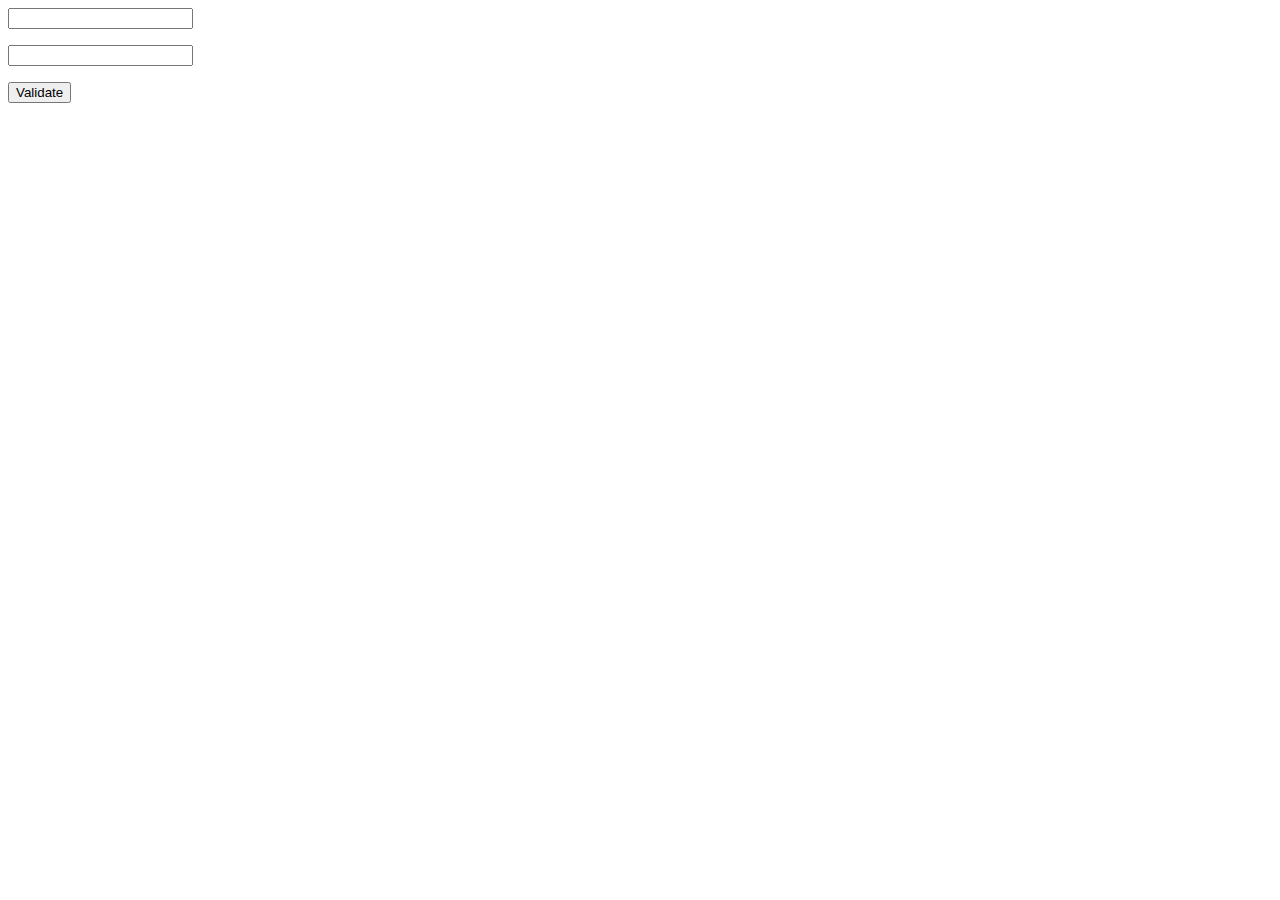
<file: exercise1/passwordValidator.html>
<html>
  <head>
    <title> Password Validator </title>
    <script type="text/javascript" src="pass.js"></script>
  </head>
  <body>
    <p><input type="password" id="input1"></p>
    <p><input type="password" id="input2"></p>
    <button onclick="validate()">Validate</button>
  </body>
</html>
</file>
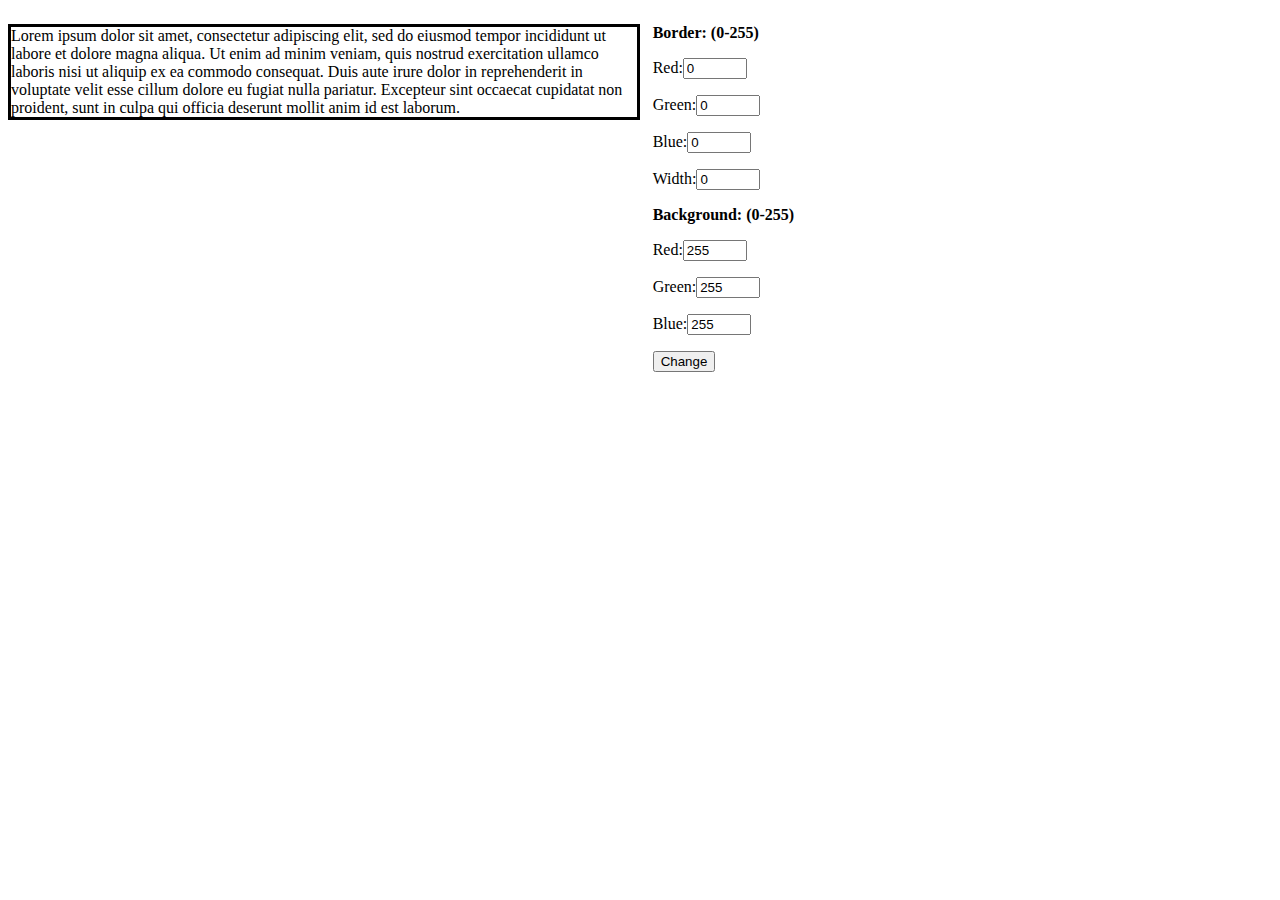
<file: exercise4/cssmanipulation.html>
<html>
  <head>
    <title> CSS Manipulation </title>
    <script type="text/javascript" src="colorer.js"></script>
  </head>
  <body>
    <div style="float: left;width: 50%;height: 100%">
      <p id="par" style="border-style: solid;">Lorem ipsum dolor sit amet, consectetur adipiscing elit, sed do eiusmod tempor incididunt ut labore et dolore magna aliqua. Ut enim ad minim veniam, quis nostrud exercitation ullamco laboris nisi ut aliquip ex ea commodo consequat. Duis aute irure dolor in reprehenderit in voluptate velit esse cillum dolore eu fugiat nulla pariatur. Excepteur sint occaecat cupidatat non proident, sunt in culpa qui officia deserunt mollit anim id est laborum.</p>
    </div>
    <div style="float: right;width: 49%;height: 100%">
      <div>
        <p><b>Border: (0-255)</b></p>
        <p>Red:<input type="number" max="255" min="0" id="borderR" value="0" onChange="enforceBounds(event)"></p>
        <p>Green:<input type="number" max="255" min="0" id="borderG" value="0" onChange="enforceBounds(event)"></p>
        <p>Blue:<input type="number" max="255" min="0" id="borderB" value="0" onChange="enforceBounds(event)"></p>
        <p>Width:<input type="number" max="255" min="0" id="borderW" value="0" onChange="enforceBounds(event)"></p>
      </div>
      <div>
        <p><b>Background: (0-255)</b></p>
        <p>Red:<input type="number" max="255" min="0" id="backR" value="255" onChange="enforceBounds(event)"></p>
        <p>Green:<input type="number" max="255" min="0" id="backG" value="255" onChange="enforceBounds(event)"></p>
        <p>Blue:<input type="number" max="255" min="0" id="backB" value="255" onChange="enforceBounds(event)"></p>
      </div>
      <button onclick="changeColors()">Change</button>
    </div>
  </body>
</html>
</file>
